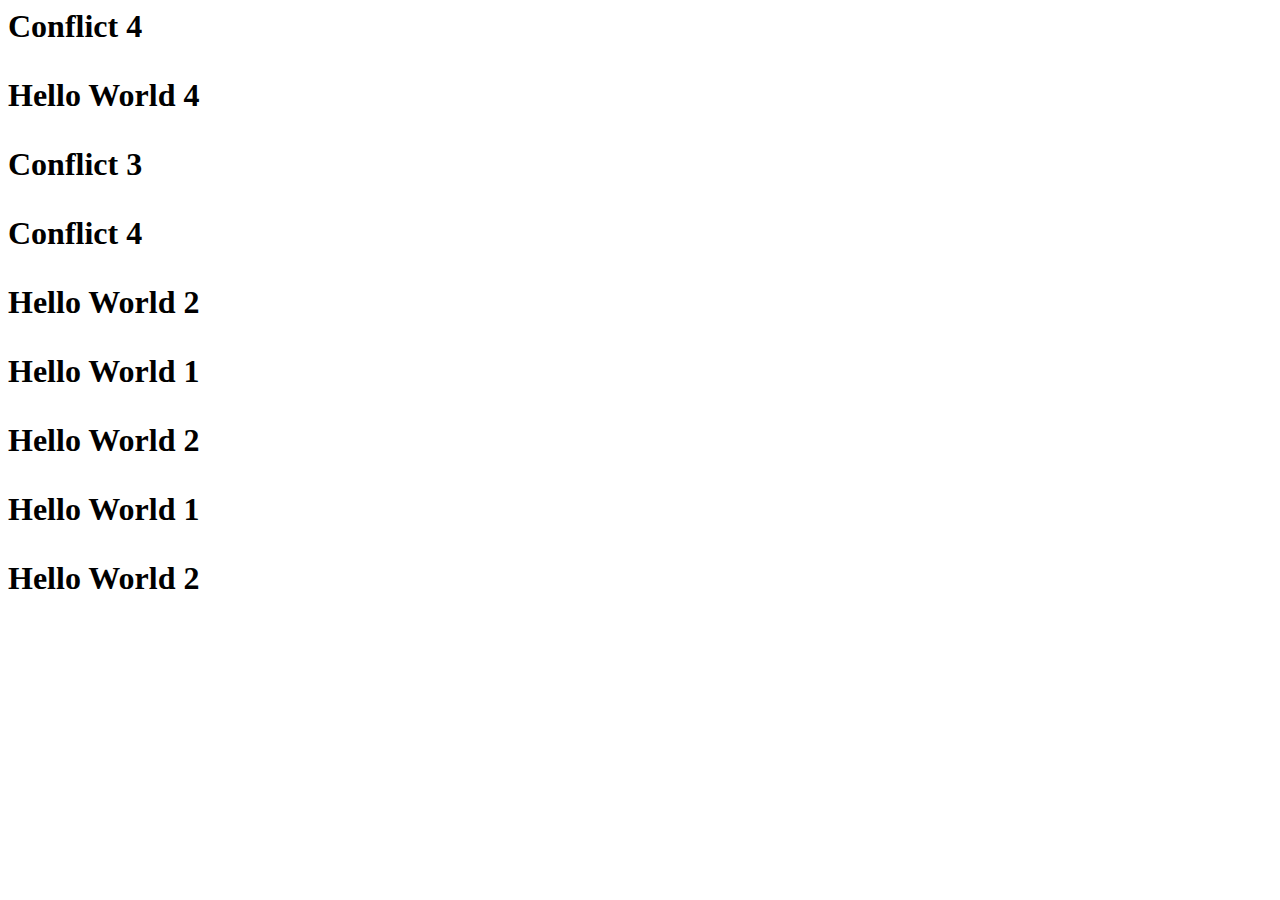
<file: index.html>
<HTML>
	<H1>

		<p>Conflict 4</p>
		<p>Hello World 4</p>
		<p>Conflict 3</p>
		<p>Conflict 4</p>
		<p>Hello World 2</p>
		<p>Hello World 1</p>
		<p>Hello World 2</p>
		<p>Hello World 1</p>
		<p>Hello World 2</p>
	</H1>
</HTML>
</file>
